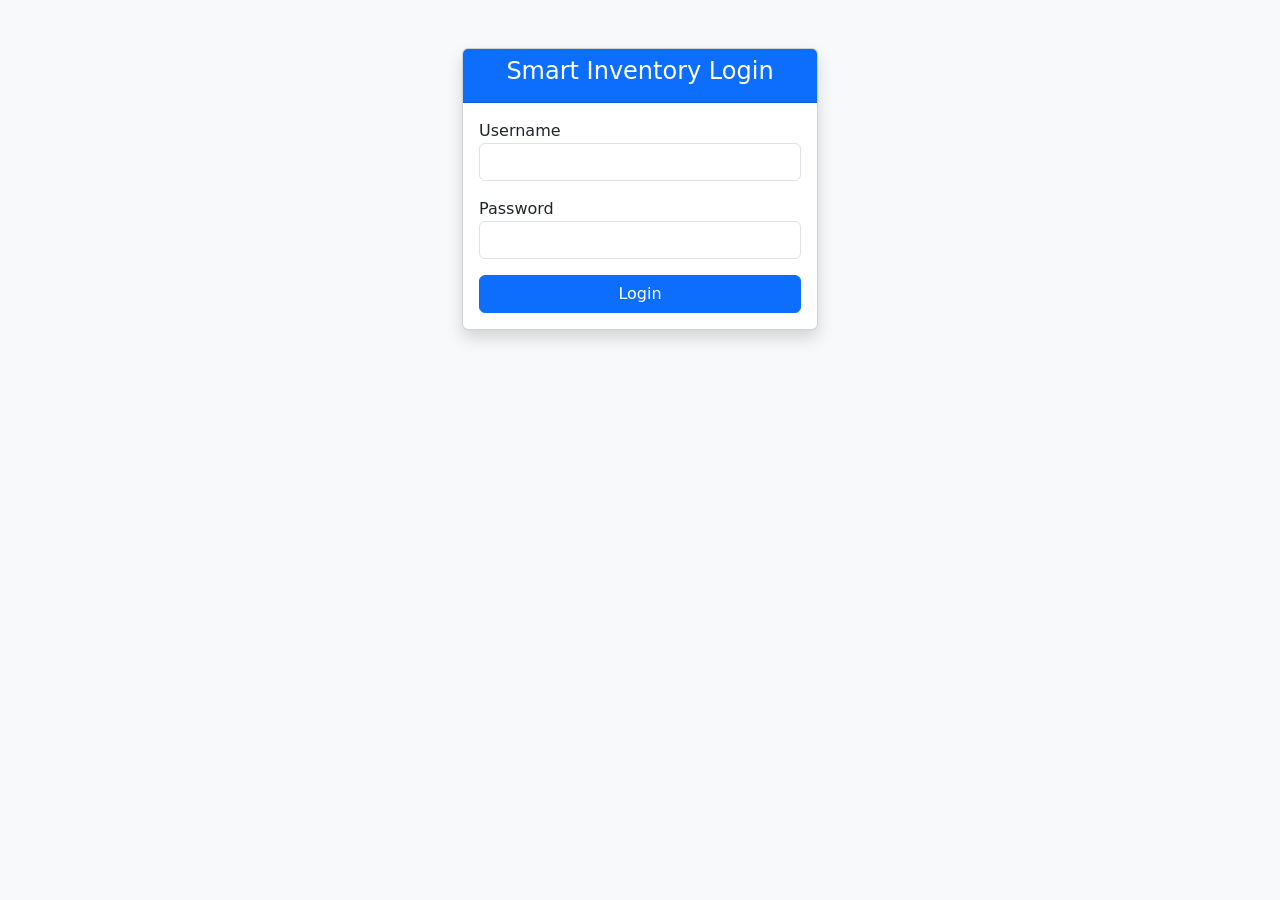
<file: SmartInventoryBillingSystem/src/main/resources/static/index.html>
<!DOCTYPE html>
<html lang="en">
<head><meta charset="UTF-8"><title>Login</title><link href="https://cdn.jsdelivr.net/npm/bootstrap@5.3.0/dist/css/bootstrap.min.css" rel="stylesheet"></head>
<body class="bg-light">
<div class="container mt-5"><div class="row justify-content-center"><div class="col-md-4">
<div class="card shadow"><div class="card-header bg-primary text-white text-center"><h4>Smart Inventory Login</h4></div>
<div class="card-body"><form id="loginForm"><div class="mb-3"><label>Username</label><input type="text" id="username" class="form-control" required></div>
<div class="mb-3"><label>Password</label><input type="password" id="password" class="form-control" required></div>
<div id="errorAlert" class="alert alert-danger d-none">Invalid credentials</div>
<button type="submit" class="btn btn-primary w-100">Login</button></form></div></div></div></div></div>
<script src="js/api.js"></script><script src="js/app.js"></script></body></html>
</file>
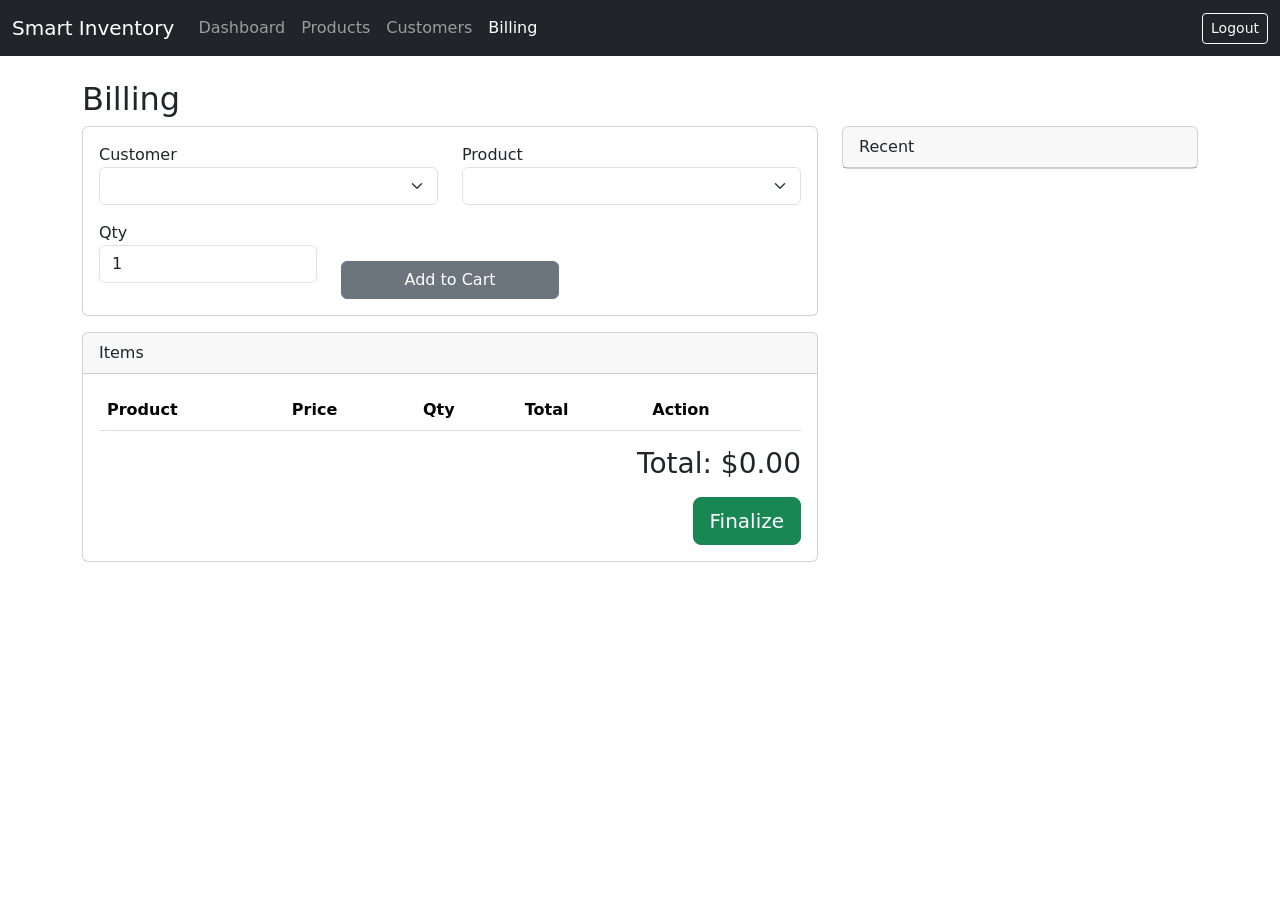
<file: SmartInventoryBillingSystem/src/main/resources/static/billing.html>
<!DOCTYPE html>
<html lang="en">
<head><meta charset="UTF-8"><title>Billing</title><link href="https://cdn.jsdelivr.net/npm/bootstrap@5.3.0/dist/css/bootstrap.min.css" rel="stylesheet"></head>
<body>
<nav class="navbar navbar-expand-lg navbar-dark bg-dark"><div class="container-fluid"><a class="navbar-brand" href="#">Smart Inventory</a>
<div class="collapse navbar-collapse"><ul class="navbar-nav me-auto"><li class="nav-item"><a class="nav-link" href="dashboard.html">Dashboard</a></li>
<li class="nav-item"><a class="nav-link" href="products.html">Products</a></li><li class="nav-item"><a class="nav-link" href="customers.html">Customers</a></li>
<li class="nav-item"><a class="nav-link active" href="billing.html">Billing</a></li></ul>
<button class="btn btn-outline-light btn-sm" onclick="logout()">Logout</button></div></div></nav>
<div class="container mt-4"><h2>Billing</h2>
<div class="row"><div class="col-md-8">
<div class="card mb-3"><div class="card-body">
<div class="row"><div class="col-md-6 mb-3"><label>Customer</label><select id="invoiceCustomer" class="form-select"></select></div>
<div class="col-md-6 mb-3"><label>Product</label><select id="invoiceProduct" class="form-select"></select></div></div>
<div class="row"><div class="col-md-4 mb-3"><label>Qty</label><input type="number" id="invoiceQty" class="form-control" value="1" min="1"></div>
<div class="col-md-4 d-flex align-items-end"><button class="btn btn-secondary w-100" onclick="addToCart()">Add to Cart</button></div></div></div></div>
<div class="card"><div class="card-header">Items</div><div class="card-body"><table class="table"><thead><tr><th>Product</th><th>Price</th><th>Qty</th><th>Total</th><th>Action</th></tr></thead>
<tbody id="cartBody"></tbody></table><h3 class="text-end">Total: $<span id="grandTotal">0.00</span></h3><div class="text-end mt-3"><button class="btn btn-success btn-lg" onclick="finalizeInvoice()">Finalize</button></div></div></div></div>
<div class="col-md-4"><div class="card"><div class="card-header">Recent</div><ul class="list-group list-group-flush" id="recentInvoicesList"></ul></div></div></div></div>
<script src="https://cdn.jsdelivr.net/npm/bootstrap@5.3.0/dist/js/bootstrap.bundle.min.js"></script><script src="js/api.js"></script><script src="js/app.js"></script></body></html>
</file>
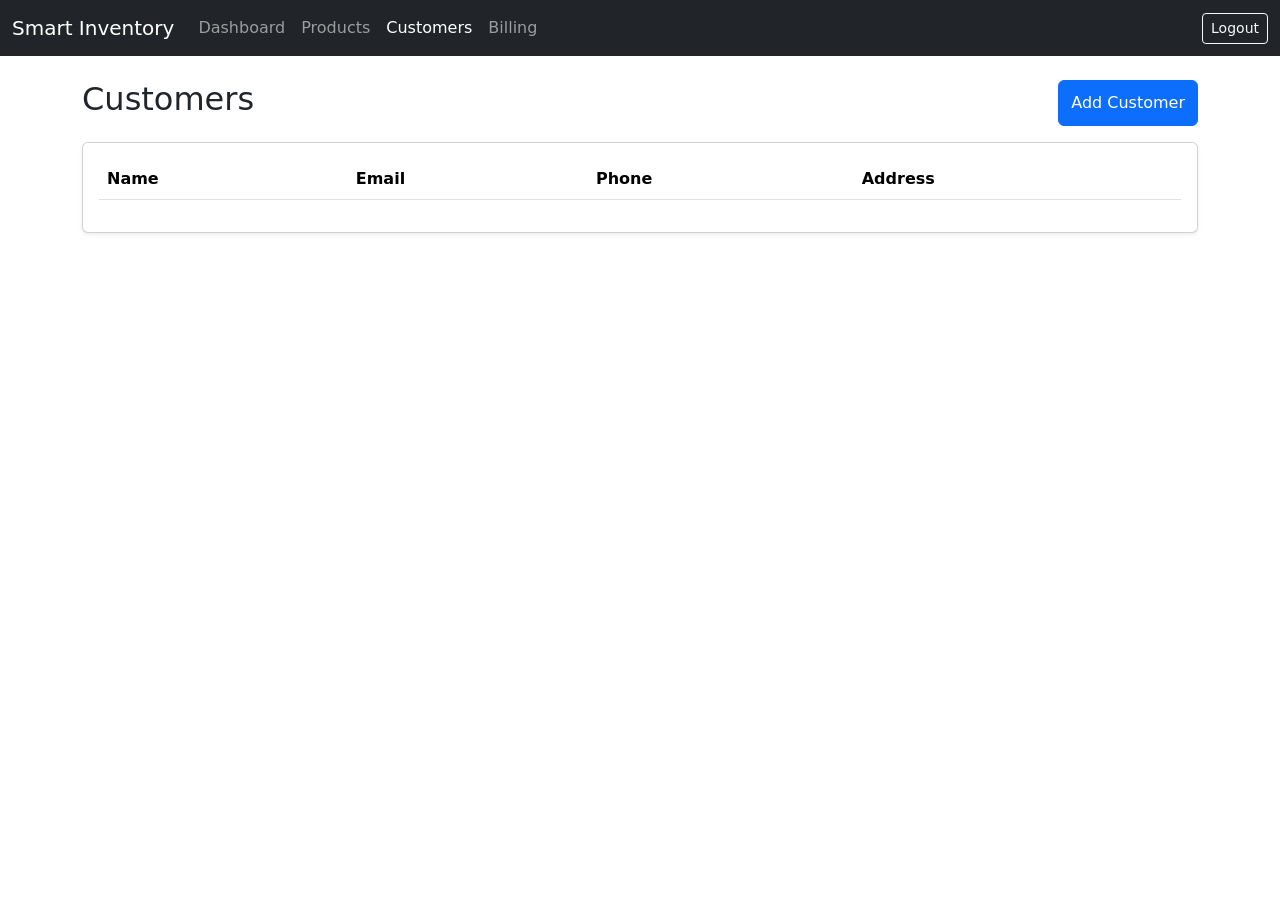
<file: SmartInventoryBillingSystem/src/main/resources/static/customers.html>
<!DOCTYPE html>
<html lang="en">
<head><meta charset="UTF-8"><title>Customers</title><link href="https://cdn.jsdelivr.net/npm/bootstrap@5.3.0/dist/css/bootstrap.min.css" rel="stylesheet"></head>
<body>
<nav class="navbar navbar-expand-lg navbar-dark bg-dark"><div class="container-fluid"><a class="navbar-brand" href="#">Smart Inventory</a>
<div class="collapse navbar-collapse"><ul class="navbar-nav me-auto"><li class="nav-item"><a class="nav-link" href="dashboard.html">Dashboard</a></li>
<li class="nav-item"><a class="nav-link" href="products.html">Products</a></li><li class="nav-item"><a class="nav-link active" href="customers.html">Customers</a></li>
<li class="nav-item"><a class="nav-link" href="billing.html">Billing</a></li></ul>
<button class="btn btn-outline-light btn-sm" onclick="logout()">Logout</button></div></div></nav>
<div class="container mt-4">
<div class="d-flex justify-content-between mb-3"><h2>Customers</h2><button class="btn btn-primary" data-bs-toggle="modal" data-bs-target="#customerModal">Add Customer</button></div>
<div class="card shadow-sm"><div class="card-body"><table class="table table-striped"><thead><tr><th>Name</th><th>Email</th><th>Phone</th><th>Address</th></tr></thead>
<tbody id="customerTableBody"></tbody></table></div></div></div>
<div class="modal fade" id="customerModal"><div class="modal-dialog"><div class="modal-content"><div class="modal-header"><h5 class="modal-title">Add Customer</h5><button class="btn-close" data-bs-dismiss="modal"></button></div>
<div class="modal-body"><form id="customerForm"><div class="mb-3"><label>Name</label><input type="text" class="form-control" id="cName" required></div>
<div class="mb-3"><label>Email</label><input type="email" class="form-control" id="cEmail" required></div><div class="mb-3"><label>Phone</label><input type="text" class="form-control" id="cPhone" required></div>
<div class="mb-3"><label>Address</label><input type="text" class="form-control" id="cAddress" required></div></form></div>
<div class="modal-footer"><button class="btn btn-primary" onclick="saveCustomer()">Save</button></div></div></div></div>
<script src="https://cdn.jsdelivr.net/npm/bootstrap@5.3.0/dist/js/bootstrap.bundle.min.js"></script><script src="js/api.js"></script><script src="js/app.js"></script></body></html>
</file>
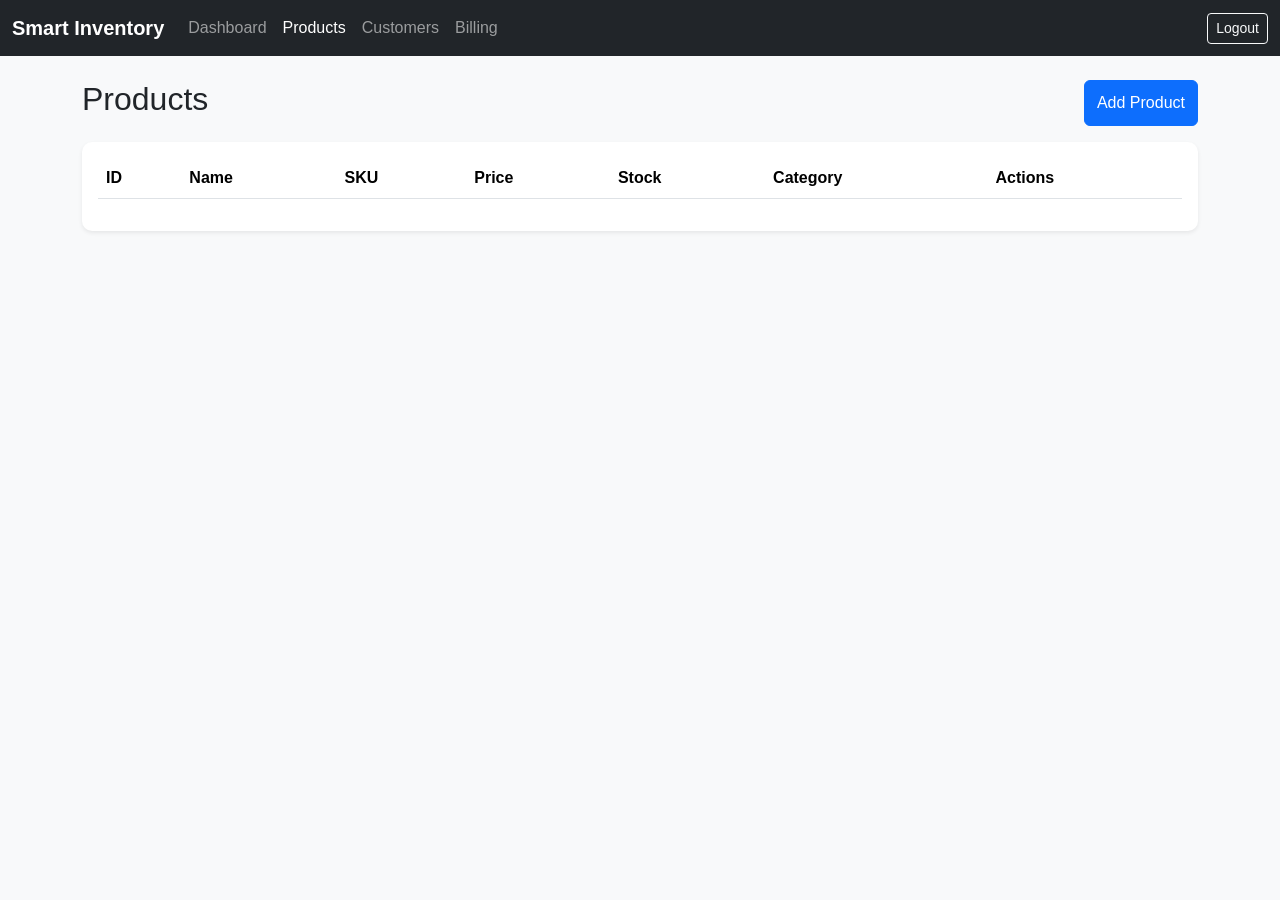
<file: SmartInventoryBillingSystem/src/main/resources/static/products.html>
<!DOCTYPE html>
<html lang="en">
<head><meta charset="UTF-8"><title>Products</title><link href="https://cdn.jsdelivr.net/npm/bootstrap@5.3.0/dist/css/bootstrap.min.css" rel="stylesheet"><link href="css/style.css" rel="stylesheet"></head>
<body>
<nav class="navbar navbar-expand-lg navbar-dark bg-dark"><div class="container-fluid"><a class="navbar-brand" href="#">Smart Inventory</a>
<div class="collapse navbar-collapse"><ul class="navbar-nav me-auto"><li class="nav-item"><a class="nav-link" href="dashboard.html">Dashboard</a></li>
<li class="nav-item"><a class="nav-link active" href="products.html">Products</a></li><li class="nav-item"><a class="nav-link" href="customers.html">Customers</a></li><li class="nav-item"><a class="nav-link" href="billing.html">Billing</a></li></ul>
<button class="btn btn-outline-light btn-sm" onclick="logout()">Logout</button></div></div></nav>
<div class="container mt-4">
<div class="d-flex justify-content-between mb-3"><h2>Products</h2><button class="btn btn-primary" data-bs-toggle="modal" data-bs-target="#productModal" onclick="prepareAddModal()">Add Product</button></div>
<div class="card shadow-sm"><div class="card-body"><table class="table table-striped"><thead><tr><th>ID</th><th>Name</th><th>SKU</th><th>Price</th><th>Stock</th><th>Category</th><th>Actions</th></tr></thead>
<tbody id="productTableBody"></tbody></table></div></div></div>
<div class="modal fade" id="productModal"><div class="modal-dialog"><div class="modal-content"><div class="modal-header"><h5 class="modal-title" id="modalTitle">Add Product</h5><button class="btn-close" data-bs-dismiss="modal"></button></div>
<div class="modal-body"><form id="productForm"><input type="hidden" id="productId"><div class="mb-3"><label>Name</label><input type="text" class="form-control" id="pName" required></div>
<div class="mb-3"><label>SKU</label><input type="text" class="form-control" id="pSku" required></div><div class="mb-3"><label>Price</label><input type="number" step="0.01" class="form-control" id="pPrice" required></div>
<div class="mb-3"><label>Stock</label><input type="number" class="form-control" id="pStock" required></div><div class="mb-3"><label>Category</label><input type="text" class="form-control" id="pCategory" required></div></form></div>
<div class="modal-footer"><button class="btn btn-secondary" data-bs-dismiss="modal">Close</button><button class="btn btn-primary" onclick="saveProduct()">Save</button></div></div></div></div>
<script src="https://cdn.jsdelivr.net/npm/bootstrap@5.3.0/dist/js/bootstrap.bundle.min.js"></script><script src="js/api.js"></script><script src="js/app.js"></script></body></html>
</file>
<file: SmartInventoryBillingSystem/src/main/resources/static/css/style.css>
body { font-family: sans-serif; background-color: #f8f9fa; }
.card { border-radius: 10px; border: none; }
.navbar-brand { font-weight: bold; }
.table thead { background-color: #343a40; color: white; }
canvas { max-height: 300px; }
</file>
